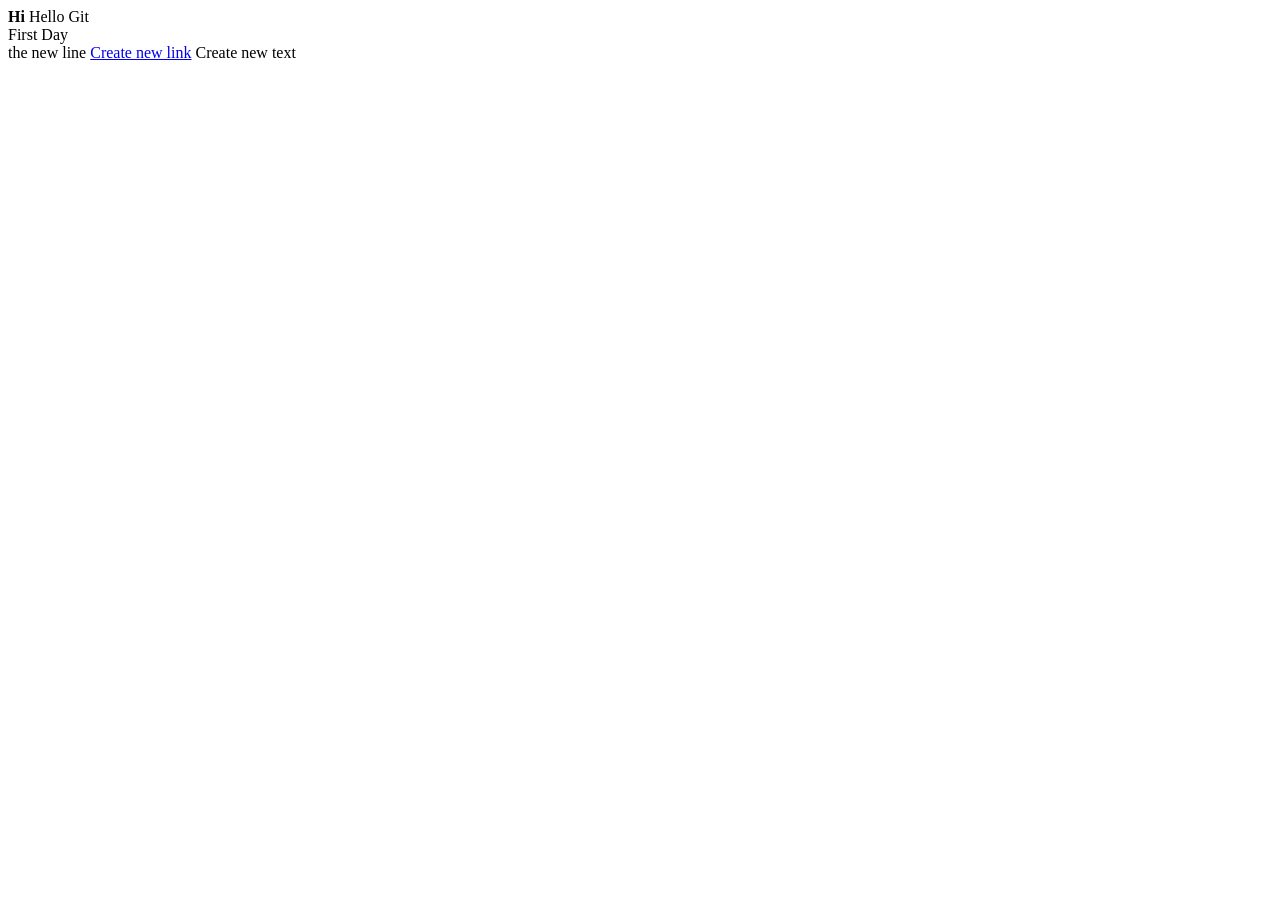
<file: index.html>
<!DOCTYPE html>
<html lang="en">
<head>
  <meta charset="UTF-8">
  <meta name="viewport" content="width=device-width, initial-scale=1.0">
  <title>Document</title>
</head>
<body>
   <b>Hi</b> Hello Git
   <div>First Day</div>
   the new line
   <a href="#">Create new link</a>
   Create new text 
</body>
</html>
</file>
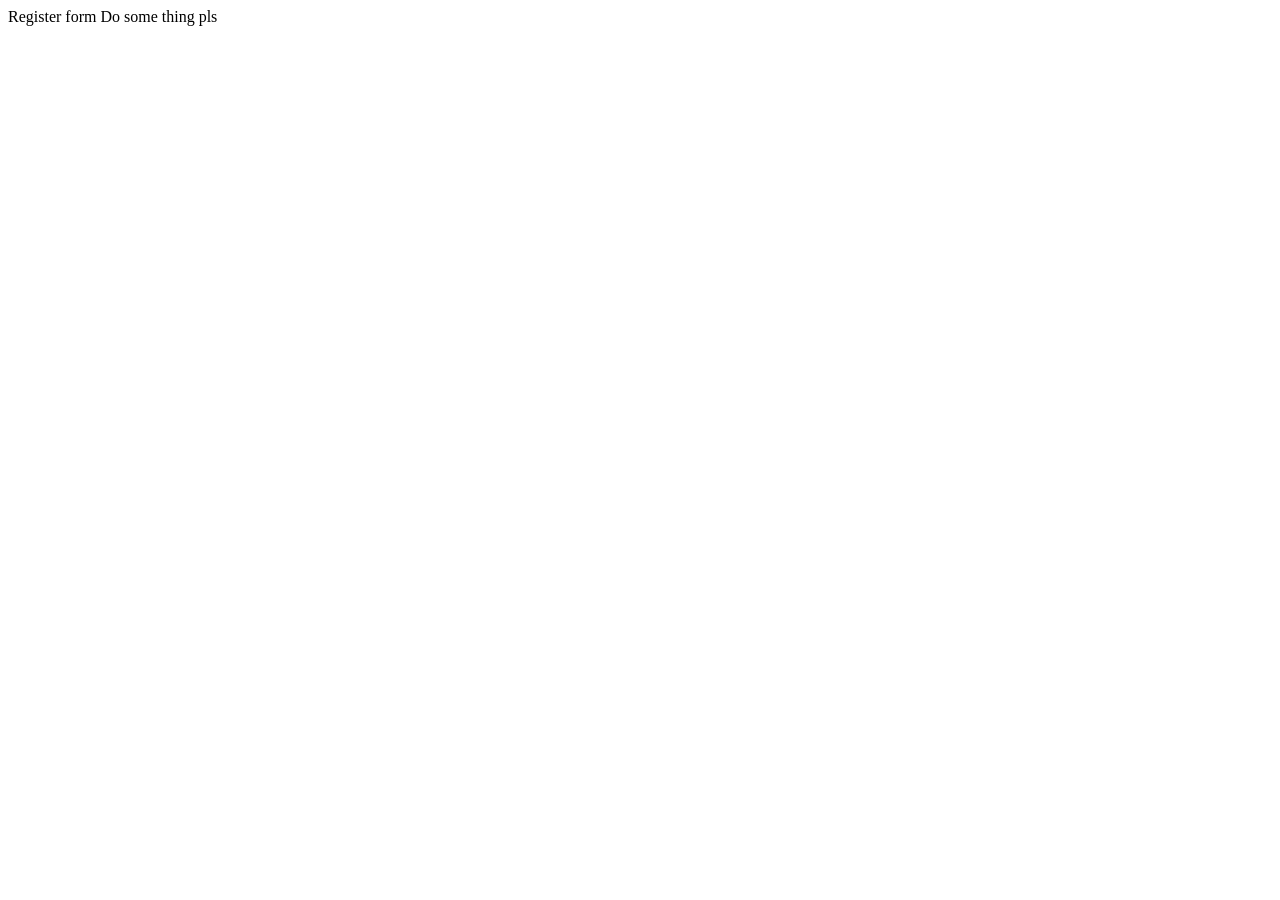
<file: register.html>
<!DOCTYPE html>
<html lang="en">
<head>
  <meta charset="UTF-8">
  <meta name="viewport" content="width=device-width, initial-scale=1.0">
  <title>Document</title>
</head>
<body>
  <div>
    Register form
    Do some thing pls
  </div>
</body>
</html>
</file>
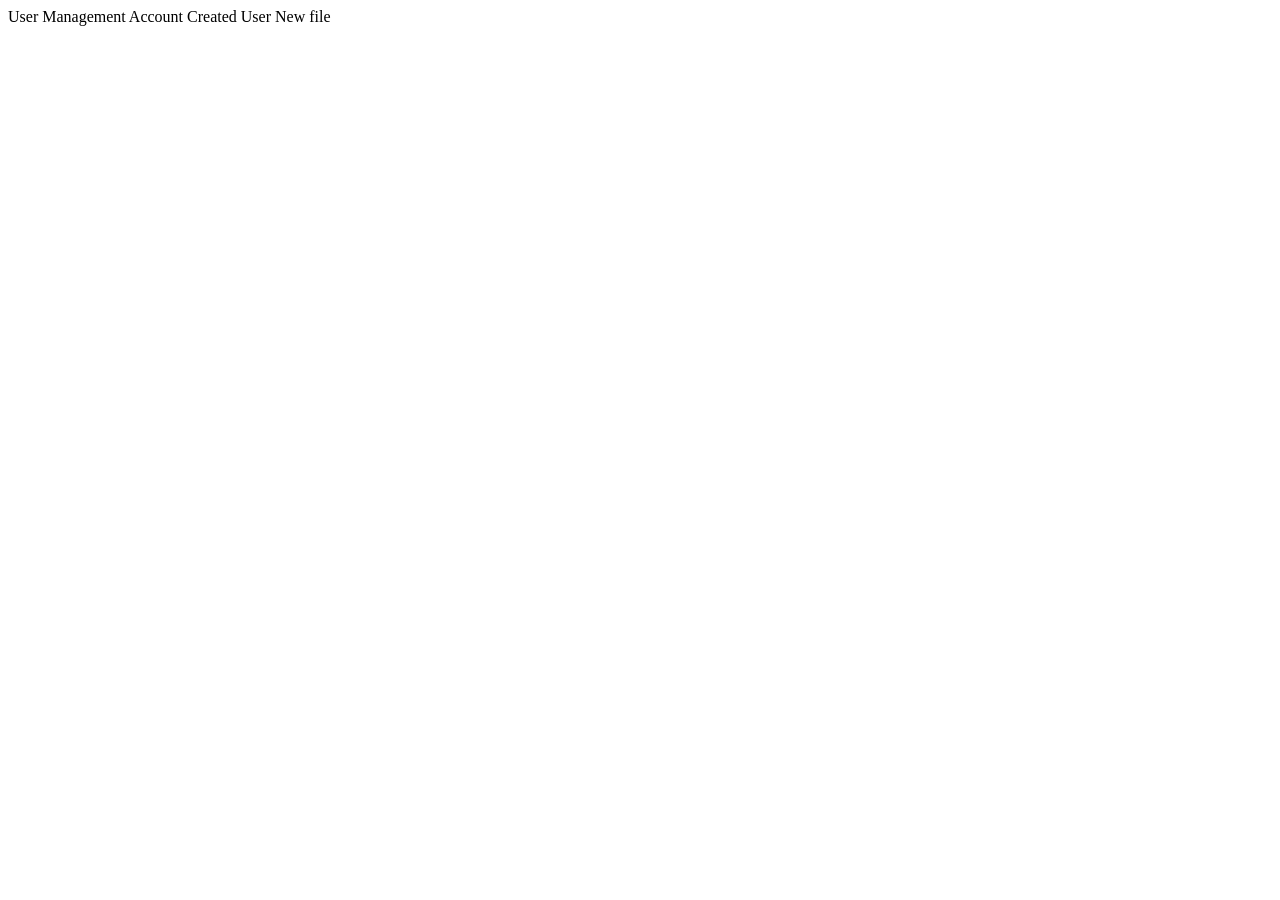
<file: user.html>
<!DOCTYPE html>
<html lang="en">
<head>
  <meta charset="UTF-8">
  <meta name="viewport" content="width=device-width, initial-scale=1.0">
  <title>Document</title>
</head>
<body>
    User Management
    Account Created 
    User New file  
</body>
</html>
</file>
